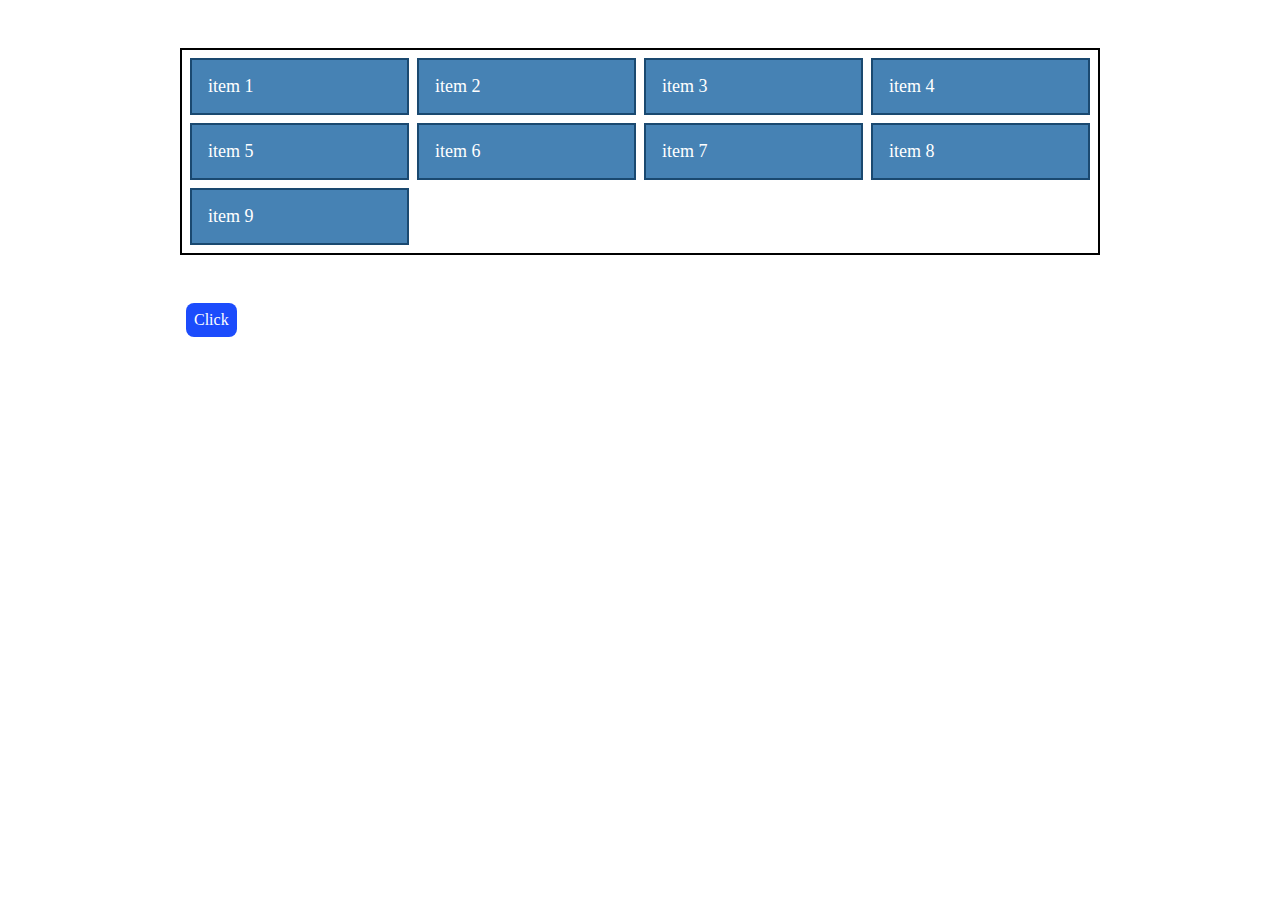
<file: index.html>
<html lang="en">

<head>
    <meta charset="UTF-8">
    <meta name="viewport" content="width=device-width, initial-scale=1.0">
    <link rel="stylesheet" href="style.css">
    <title>CSS GRID</title>
</head>

<body>
    <div class="container">
        <div class="grid-container" id="gridContainer">
            <div class="grid-item">item 1</div>
            <div class="grid-item">item 2</div>
            <div class="grid-item">item 3</div>
            <div class="grid-item">item 4</div>
            <div class="grid-item">item 5</div>
            <div class="grid-item">item 6</div>
            <div class="grid-item">item 7</div>
            <div class="grid-item">item 8</div>
            <div class="grid-item">item 9</div>
        </div>
        <button id="main-btn">Click</button>
        
    </div>
    <script src="app.js"></script>
</body>

</html>
</file>
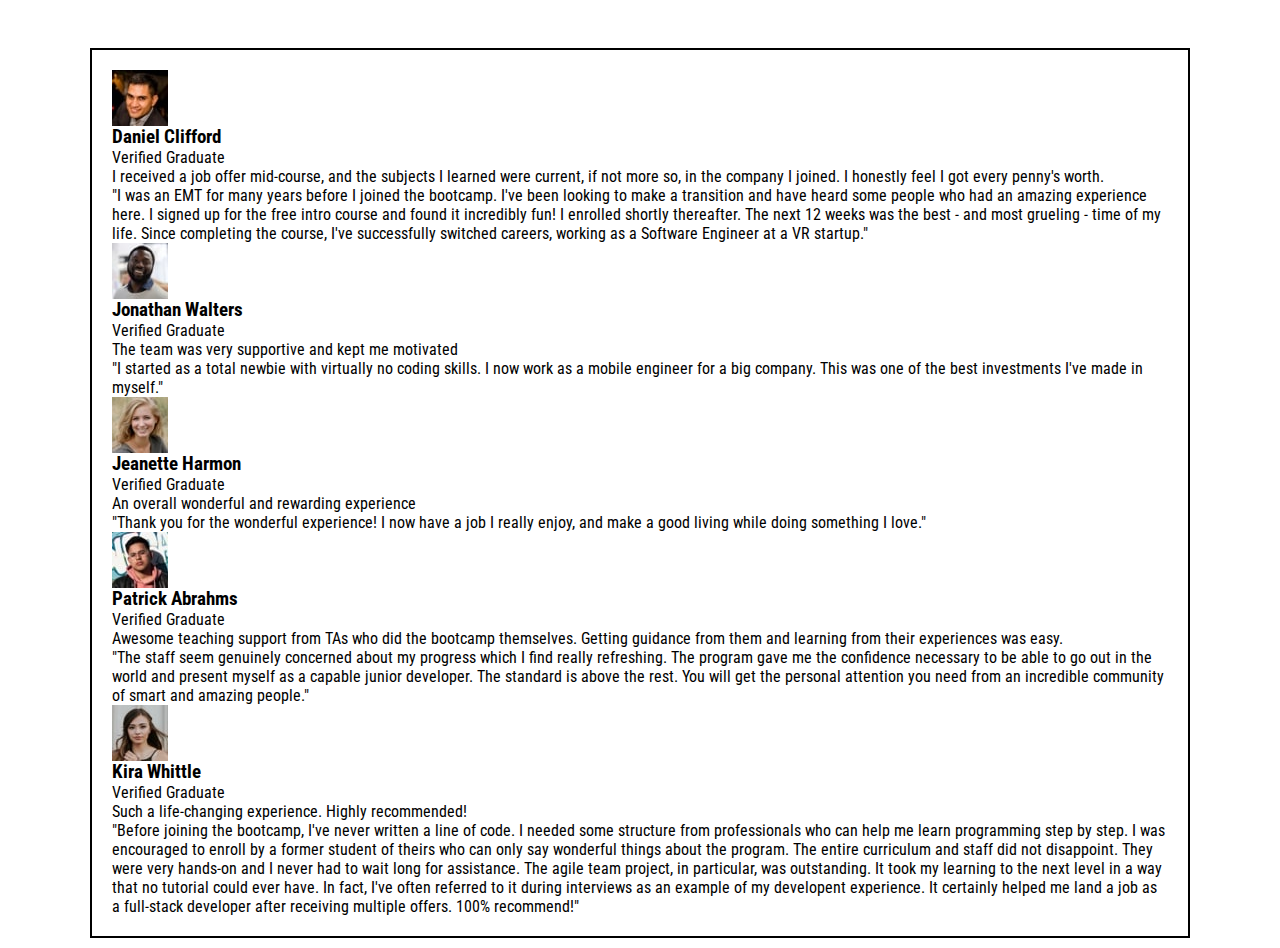
<file: project/index.html>
<html lang="en">

<head>
    <meta charset="UTF-8">
    <meta name="viewport" content="width=device-width, initial-scale=1.0">
    <link rel="stylesheet" href="style.css">
    <title>Comments</title>
</head>

<body>
    <div class="container">
        <div class="card card--bg-purple">
            <header class="card__header">
              <img src="img/image-daniel.jpg" class="card__img" alt="" />
              <div>
                <h3>Daniel Clifford</h3>
                <p>Verified Graduate</p>
              </div>
            </header>
            <p class="card__lead">
              I received a job offer mid-course, and the subjects I learned were
              current, if not more so, in the company I joined. I honestly feel I
              got every penny's worth.
            </p>
            <p class="card__quote">
              "I was an EMT for many years before I joined the bootcamp. I've been
              looking to make a transition and have heard some people who had an
              amazing experience here. I signed up for the free intro course and
              found it incredibly fun! I enrolled shortly thereafter. The next 12
              weeks was the best - and most grueling - time of my life. Since
              completing the course, I've successfully switched careers, working as
              a Software Engineer at a VR startup."
            </p>
          </div>

        <div class="card card--bg-gray-blue">
            <header class="card__header">
              <img src="img/image-jonathan.jpg" class="card__img" alt="" />
              <div>
                <h3>Jonathan Walters</h3>
                <p>Verified Graduate</p>
              </div>
            </header>
            <p class="card__lead">
              The team was very supportive and kept me motivated
            </p>
            <p class="card__quote">
              "I started as a total newbie with virtually no coding skills. I now
              work as a mobile engineer for a big company. This was one of the best
              investments I've made in myself."
            </p>
          </div>
    
          <div class="card">
            <header class="card__header">
              <img src="img/image-jeanette.jpg" class="card__img" alt="" />
              <div>
                <h3>Jeanette Harmon</h3>
                <p>Verified Graduate</p>
              </div>
            </header>
            <p class="card__lead">An overall wonderful and rewarding experience</p>
            <p class="card__quote">
              "Thank you for the wonderful experience! I now have a job I really
              enjoy, and make a good living while doing something I love."
            </p>
          </div>
    
          <div class="card card--bg-black-blue">
            <header class="card__header">
              <img src="img/image-patrick.jpg" class="card__img" alt="" />
              <div>
                <h3>Patrick Abrahms</h3>
                <p>Verified Graduate</p>
              </div>
            </header>
            <p class="card__lead">
              Awesome teaching support from TAs who did the bootcamp themselves.
              Getting guidance from them and learning from their experiences was
              easy.
            </p>
            <p class="card__quote">
              "The staff seem genuinely concerned about my progress which I find
              really refreshing. The program gave me the confidence necessary to be
              able to go out in the world and present myself as a capable junior
              developer. The standard is above the rest. You will get the personal
              attention you need from an incredible community of smart and amazing
              people."
            </p>
          </div>
    
          <div class="card">
            <header class="card__header">
              <img src="img/image-kira.jpg" class="card__img" alt="" />
              <div>
                <h3>Kira Whittle</h3>
                <p>Verified Graduate</p>
              </div>
            </header>
            <p class="card__lead">
              Such a life-changing experience. Highly recommended!
            </p>
            <p class="card__quote">
              "Before joining the bootcamp, I've never written a line of code. I
              needed some structure from professionals who can help me learn
              programming step by step. I was encouraged to enroll by a former
              student of theirs who can only say wonderful things about the program.
              The entire curriculum and staff did not disappoint. They were very
              hands-on and I never had to wait long for assistance. The agile team
              project, in particular, was outstanding. It took my learning to the
              next level in a way that no tutorial could ever have. In fact, I've
              often referred to it during interviews as an example of my developent
              experience. It certainly helped me land a job as a full-stack
              developer after receiving multiple offers. 100% recommend!"
            </p>
          </div>

    </div>
</body>

</html>
</file>
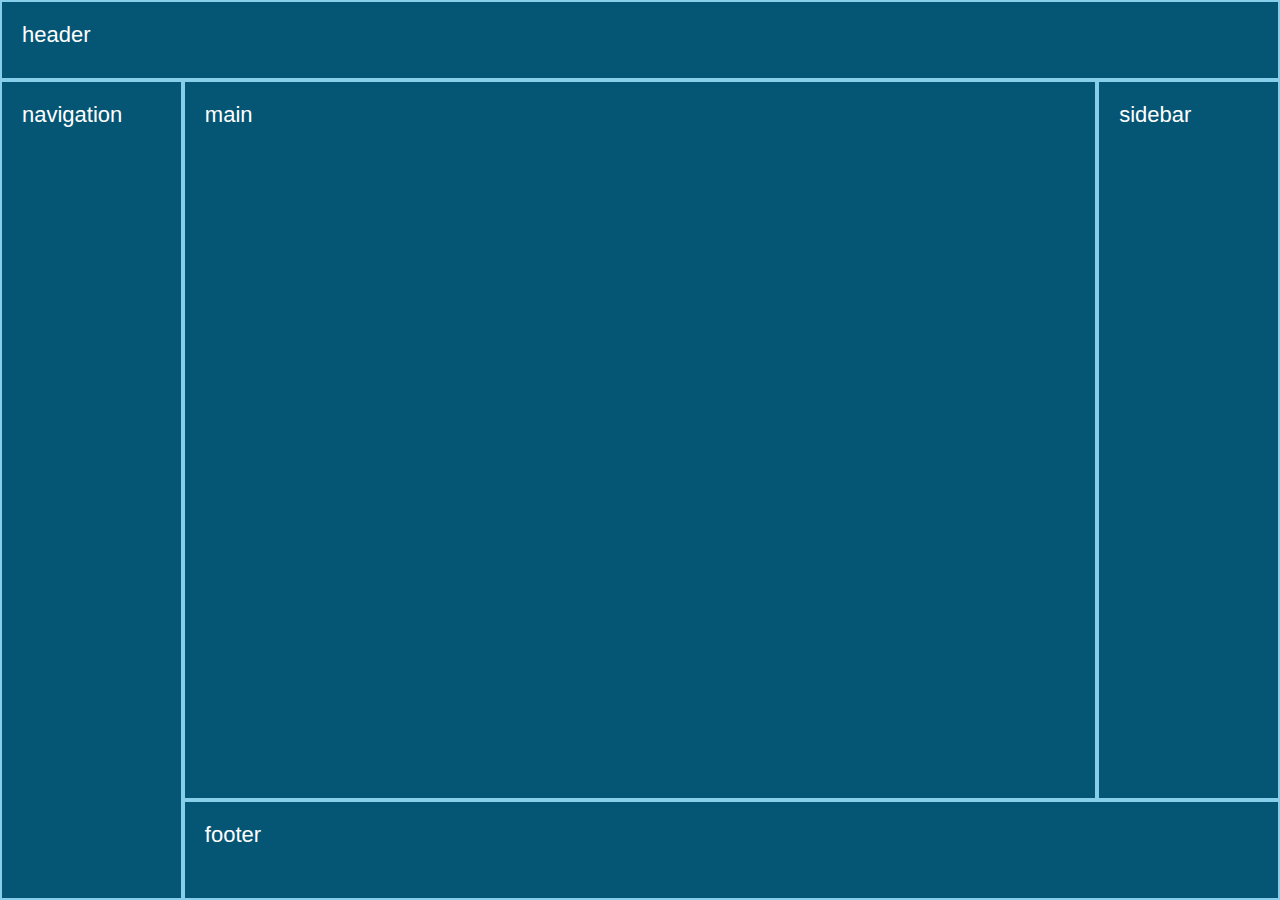
<file: grid2.html>
<html lang="en">
<head>
    <meta charset="UTF-8">
    <meta name="viewport" content="width=device-width, initial-scale=1.0">
    <link rel="stylesheet" href="grid2.css">
    <title>GRID 2</title>
</head>
<body>
    <header>header</header>
    <main>main</main>
    <nav>navigation</nav>
    <aside>sidebar</aside>
    <footer>footer</footer>
</body>
</html>
</file>
<file: style.css>
.container {
    max-width: 1100px;
    margin: 0 auto;
}

.grid-container {
    padding: 0.5rem;
    display: grid;
    /* grid-template-columns: repeat(3, 1fr); */
    /* The line below plays the rule of flex-wrap */
    grid-template-columns: repeat(auto-fill,minmax(200px,1fr));
    /* grid-auto-rows: minmax(150px , auto); */
    /* grid-template-rows: repeat(3, 300px); */
    /* align-items: start; */
    /* justify-content: end; */

    gap: 0.5rem;
    max-width: 900px;
    margin: 3rem auto;
    border: 2px solid black;
}

.grid-item {
    padding: 1rem;
    color: white;
    background-color: steelblue;
    border: 2px solid rgb(26, 73, 112);
    font-size: 18px;

}
/* 
.grid-item:nth-of-type(1){
    grid-column: 1/3;
}
.grid-item:nth-of-type(4){
    grid-column: 2/4;
}
.grid-item:nth-of-type(5){
    grid-column: 1/3;
    grid-row: 3/5;
}
.grid-item:nth-of-type(6){
    grid-column: 3/4;
    grid-row: 3/6;
} */
/* .grid-item:nth-of-type(2) {
    width: 100px;
    align-self: end;
    justify-self: end;
} */

button {
    all: unset;
    border-radius: 8px;
    background-color: rgb(28, 76, 252);
    padding: 0.5rem;
    color: white;
    cursor: pointer;
    margin-left: 6rem;
}

/* @media(max-width:500px) {
    .grid-container{
        grid-template-columns: repeat(2,1fr);
    }
}
@media(max-width:300px) {
    .grid-container{
        grid-template-columns: 1fr;
    }
} */
</file>
<file: project/style.css>
@import url('https://fonts.googleapis.com/css2?family=Roboto+Condensed:wght@100;200;300;400;500&display=swap');

*{
    padding: 0;
    margin: 0;
    box-sizing: border-box;
}
body{
    height: 100vh;
    font-family: 'Roboto Condensed', sans-serif;
}
.container{
    margin: 3rem auto;
    border: 2px solid black;
    padding: 20px;
    display: grid;
    max-width: 1100px;
}
</file>
<file: grid2.css>
*{
    margin: 0;
    padding: 0;
    box-sizing: border-box;
}
body{
    display: grid;
    grid-template-areas: 
    'header header header'
    'nav main sidebar'
    'nav footer footer';
    grid-template-columns: 1fr 5fr 1fr;
    grid-template-rows: 80px 1fr 100px;
    height: 100vh;
    font-size: 22px;
    font-family: sans-serif;
}
header,
main,
nav,
aside,
footer{
    padding: 20px;
    color: white;
    background-color: rgb(5, 85, 117);
    border: 2px solid skyblue;
}

header{
    grid-area: header;
}
main{
    grid-area: main;
}
nav{
    grid-area: nav;
}
aside{
    grid-area: sidebar;
}
footer{
    grid-area: footer;
}
</file>
